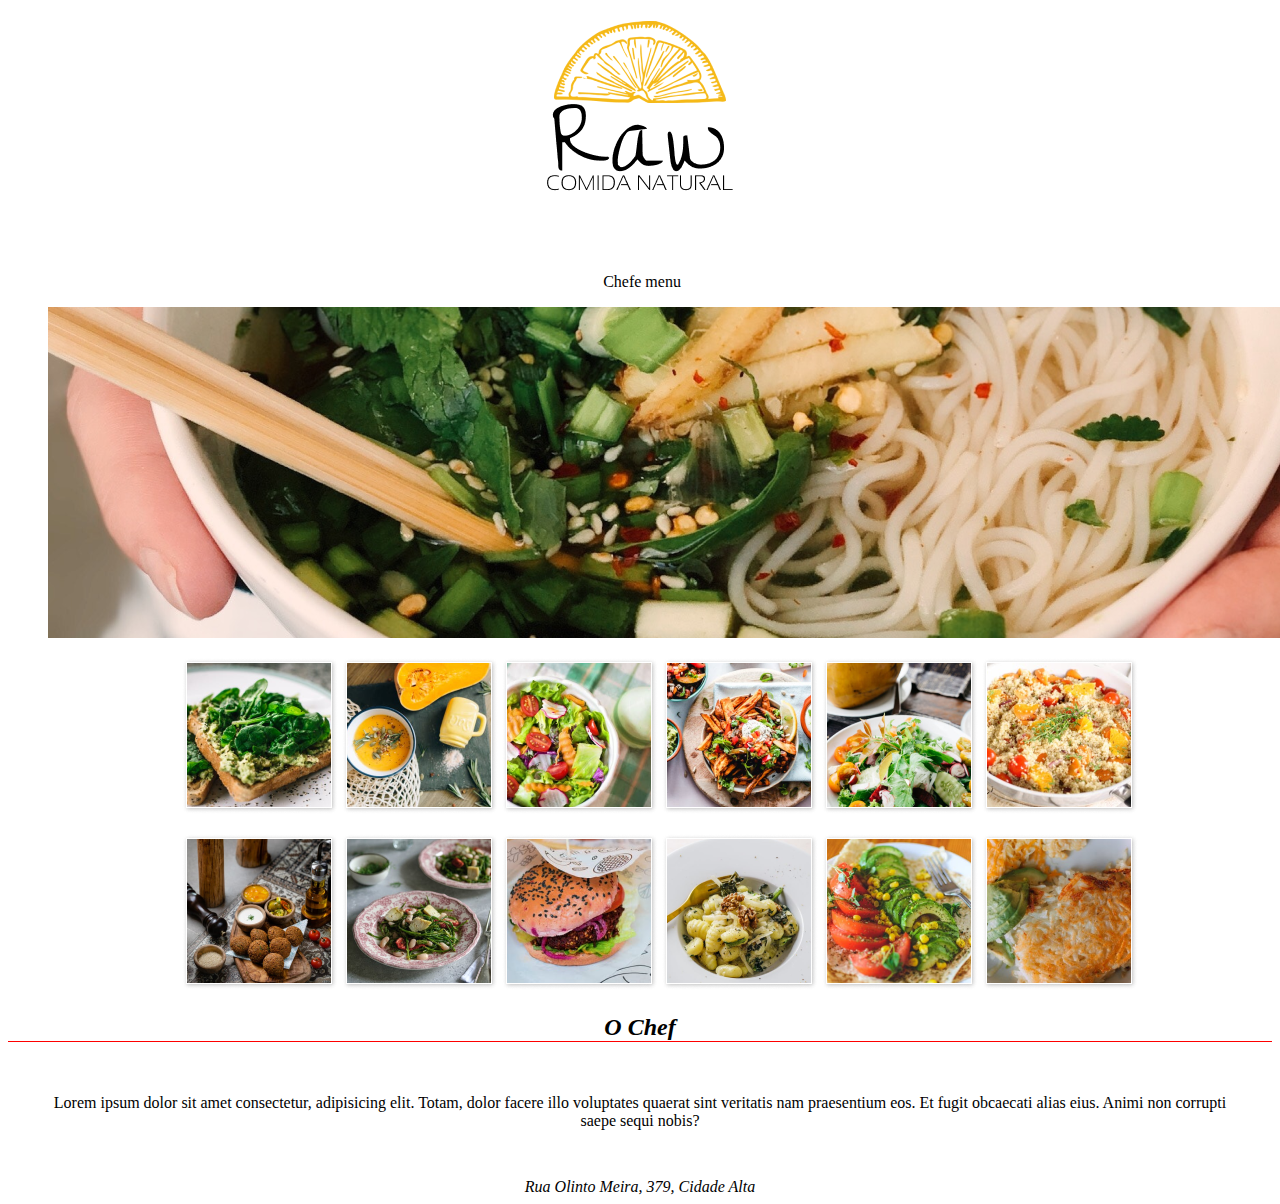
<file: index.html>
<!DOCTYPE html>
<html lang="en">
<head>
    <meta charset="UTF-8">
    <meta http-equiv="X-UA-Compatible" content="IE=edge">
    <meta name="viewport" content="width=device-width, initial-scale=1.0">
    <title>RAW</title>
    <link rel="stylesheet" href="main.css">
</head>
<body>
    <header>
       <h1><img src="logo.png" alt="logo"></h1>

        <li><a href="menu"></a></li>
       <li>Chefe</li>
       <li>menu</li></li>

    </header>

   <main><!--conteúo expecifico da pagina-->
    <article><!--mais específico ainda-->
   
    
    <figure><img src="destaque.png" alt="a"></h1></figure>
    <ul>
        <li><img src="comida1.png" alt="a"></li>
        <li><img src="comida2.png" alt="s"></li>
        <li><img src="comida3.png" alt="ds"></li>
        <li><img src="comida4.png" alt="gsr"></li>
        <li><img src="comida5.png" alt="gsr"></li>
        <li><img src="comida6.png" alt="gh"></li>
    </ul>
    <ul>
        <li><img src="comida7.png" alt="htdt"></li>
        <li><img src="comida8.png" alt="dh"></li>
        <li><img src="comida9.png" alt="hey"></li>
        <li><img src="comida10.png" alt="re"></li>
        <li><img src="comida11.png" alt="heeh"></li>
        <li><img src="comida12.png" alt="hd"></li>
    </ul>
    <h2>O Chef</h2>
    </article>
    <aside><!--conteudo relacionado com a pagina-->
    <p>
        Lorem ipsum dolor sit amet consectetur, adipisicing elit. Totam, dolor facere illo voluptates quaerat sint veritatis nam praesentium eos. Et fugit obcaecati alias eius. Animi non corrupti saepe sequi nobis?
    </p>
    </aside>

    </main>


    <address>
        Rua Olinto Meira, 379, Cidade Alta
    </address>


</body>
</html>
</file>
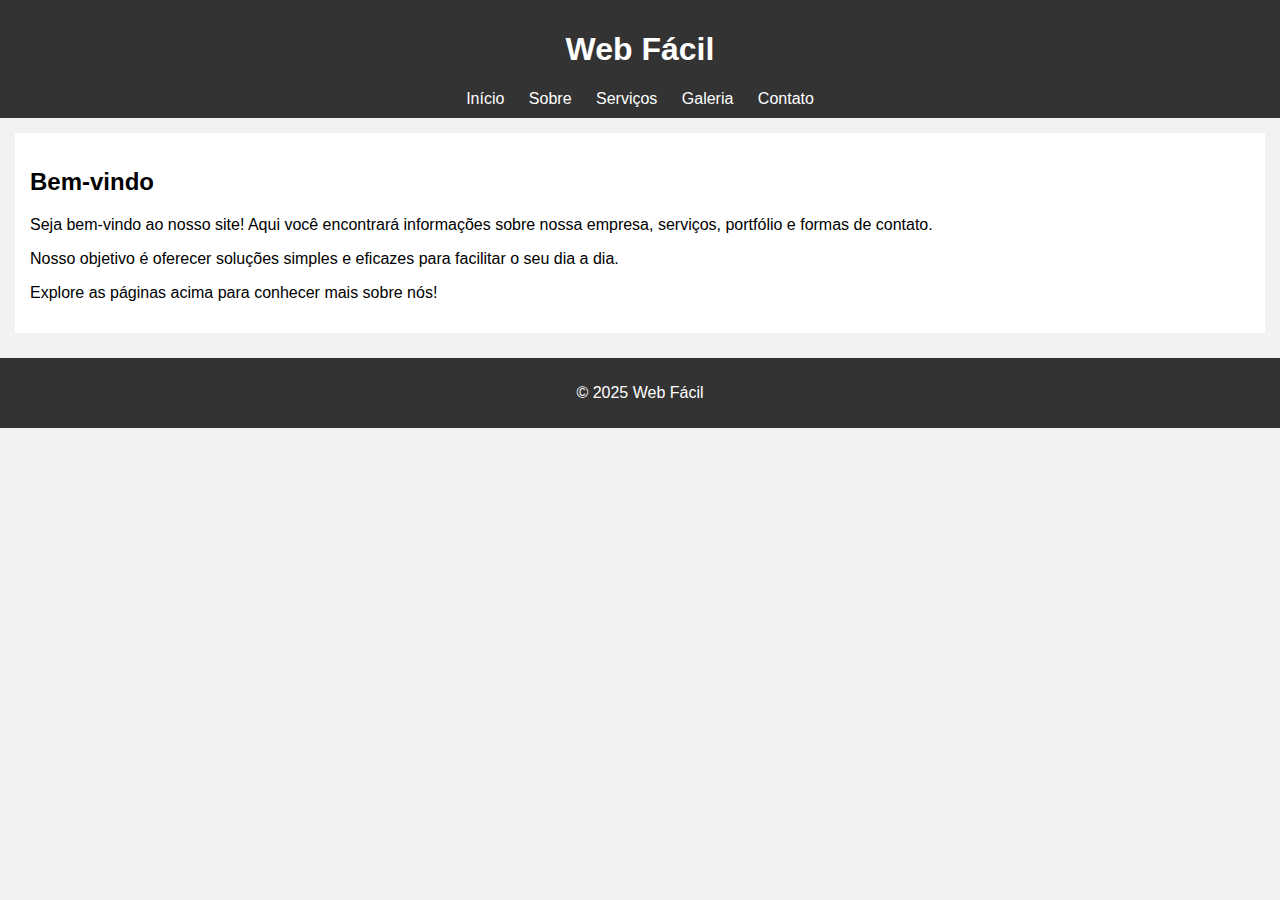
<file: projetofinal/projeto-2a/index.html>
<!doctype html>
<html lang="pt-BR">
<head>
<meta charset="utf-8">
<meta name="viewport" content="width=device-width, initial-scale=1">
<title>Web Fácil - Início</title>
<style>
  body { 
    font-family: Arial, sans-serif; 
    margin: 0; 
    padding: 0; 
    background: #f2f2f2; 
}
  header, footer { 
    background: #333; color: #fff; 
    padding: 10px; 
    text-align: center; 
}
  nav a { 
    color: #fff; 
    margin: 0 10px; 
    text-decoration: none; 
}
  main {
    padding: 15px; 
}
  article { 
    background: #fff; 
    padding: 15px; 
    margin-bottom: 10px; 
}
  .flex { 
    display: flex; 
    gap: 10px; 
}
  .flex div { 
    background: #ddd; 
    padding: 10px; flex: 1; 
}
</style>
</head>
<body>
<header>
  <h1>Web Fácil</h1>
  <nav>
    <a href="index.html">Início</a>
    <a href="sobre.html">Sobre</a>
    <a href="servicos.html">Serviços</a>
    <a href="galeria.html">Galeria</a>
    <a href="contato.html">Contato</a>
  </nav>
</header>
<main>
  <article>
    <h2>Bem-vindo</h2>
    <p>Seja bem-vindo ao nosso site! Aqui você encontrará informações sobre nossa empresa, serviços, portfólio e formas de contato.</p>
    <p>Nosso objetivo é oferecer soluções simples e eficazes para facilitar o seu dia a dia.</p>
    <p>Explore as páginas acima para conhecer mais sobre nós!</p>
  </article>
</main>
<footer>
  <p>&copy; 2025 Web Fácil</p>
</footer>
</body>
</html>
</file>
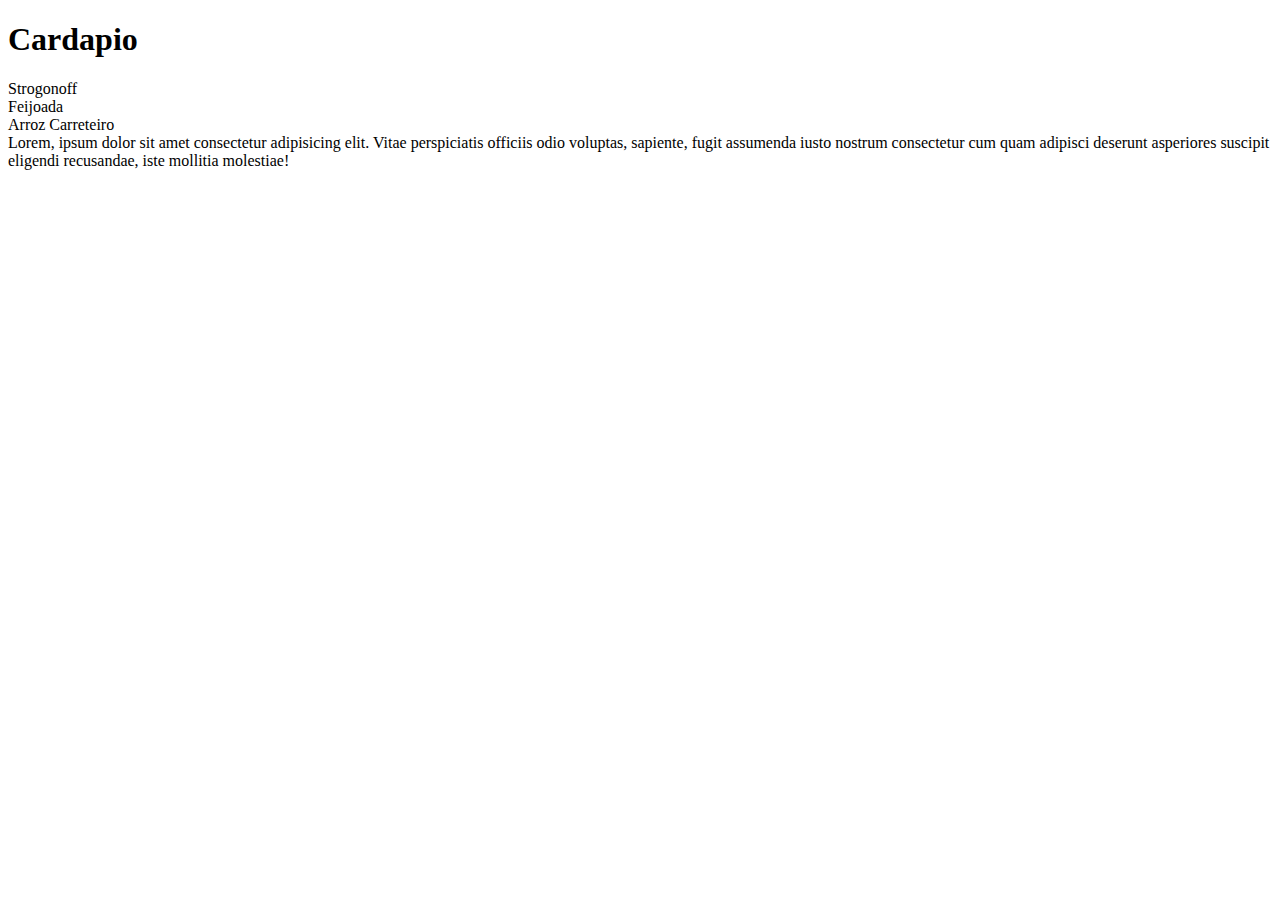
<file: cardapio.html>
<!DOCTYPE html>
<html lang="en">
<head>
    <meta charset="UTF-8">
    <meta name="viewport" content="width=, initial-scale=1.0">
    <title>Document</title>
</head>
<body>
    <header>
    <main>
            <h1>Cardapio</h1>
            <li>Strogonoff</li>
            <li>Feijoada</li>
            <li>Arroz Carreteiro</li>
    </header>
    <footer>
        Lorem, ipsum dolor sit amet consectetur adipisicing elit. Vitae perspiciatis officiis odio voluptas, sapiente, fugit assumenda iusto nostrum consectetur cum quam adipisci deserunt asperiores suscipit eligendi recusandae, iste mollitia molestiae!              
    </footer>
    </main>

</body>
</html>
</file>
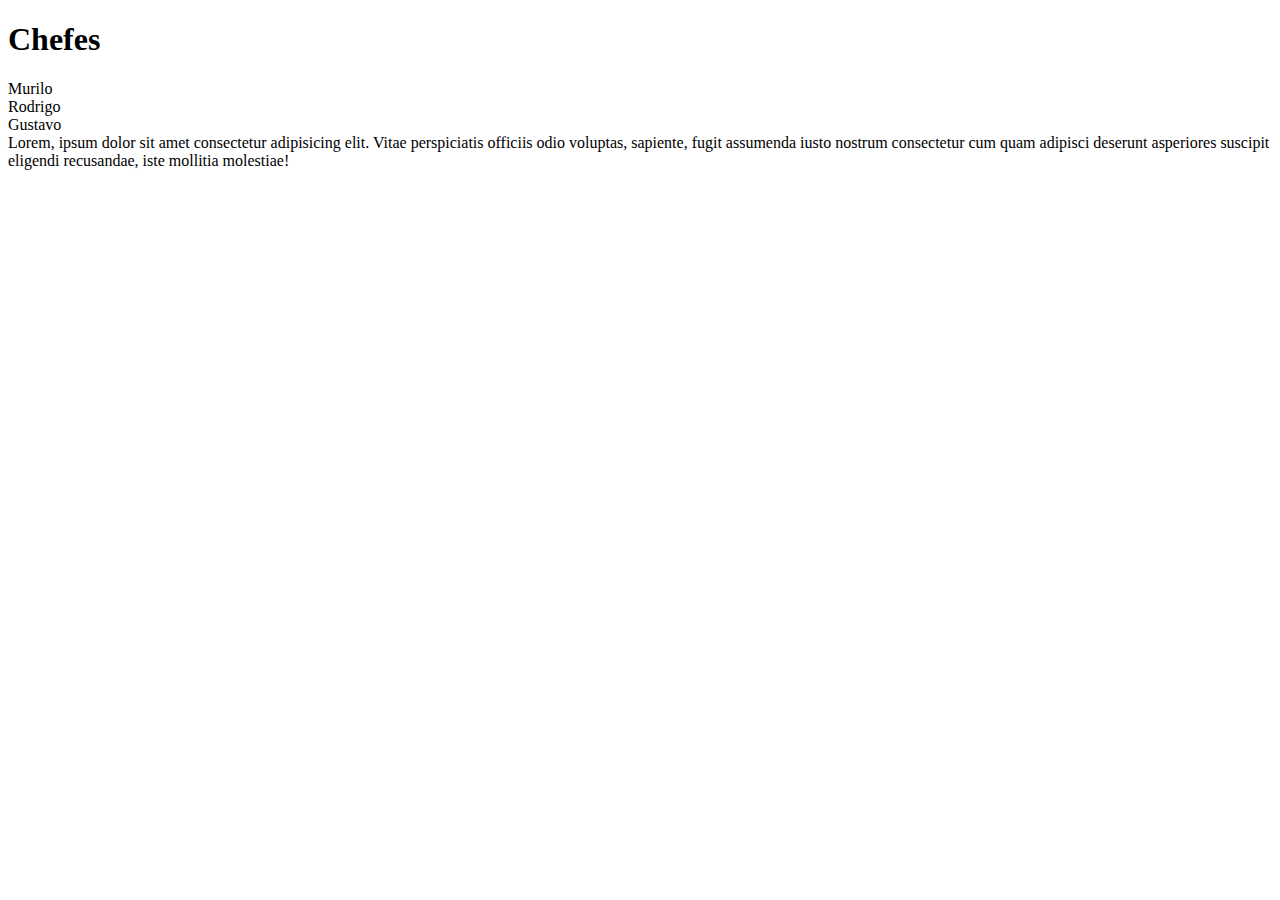
<file: chefe.html>
<!DOCTYPE html>
<html lang="en">
<head>
    <meta charset="UTF-8">
    <meta name="viewport" content="width=, initial-scale=1.0">
    <title>Document</title>
</head>
<body>
    <header>
    <main>
            <h1>Chefes</h1>
            <li>Murilo</li>
            <li>Rodrigo</li>
            <li>Gustavo</li>
    </header>
    <footer>
        Lorem, ipsum dolor sit amet consectetur adipisicing elit. Vitae perspiciatis officiis odio voluptas, sapiente, fugit assumenda iusto nostrum consectetur cum quam adipisci deserunt asperiores suscipit eligendi recusandae, iste mollitia molestiae!              
    </footer>
    </main>

</body>
</html>
</file>
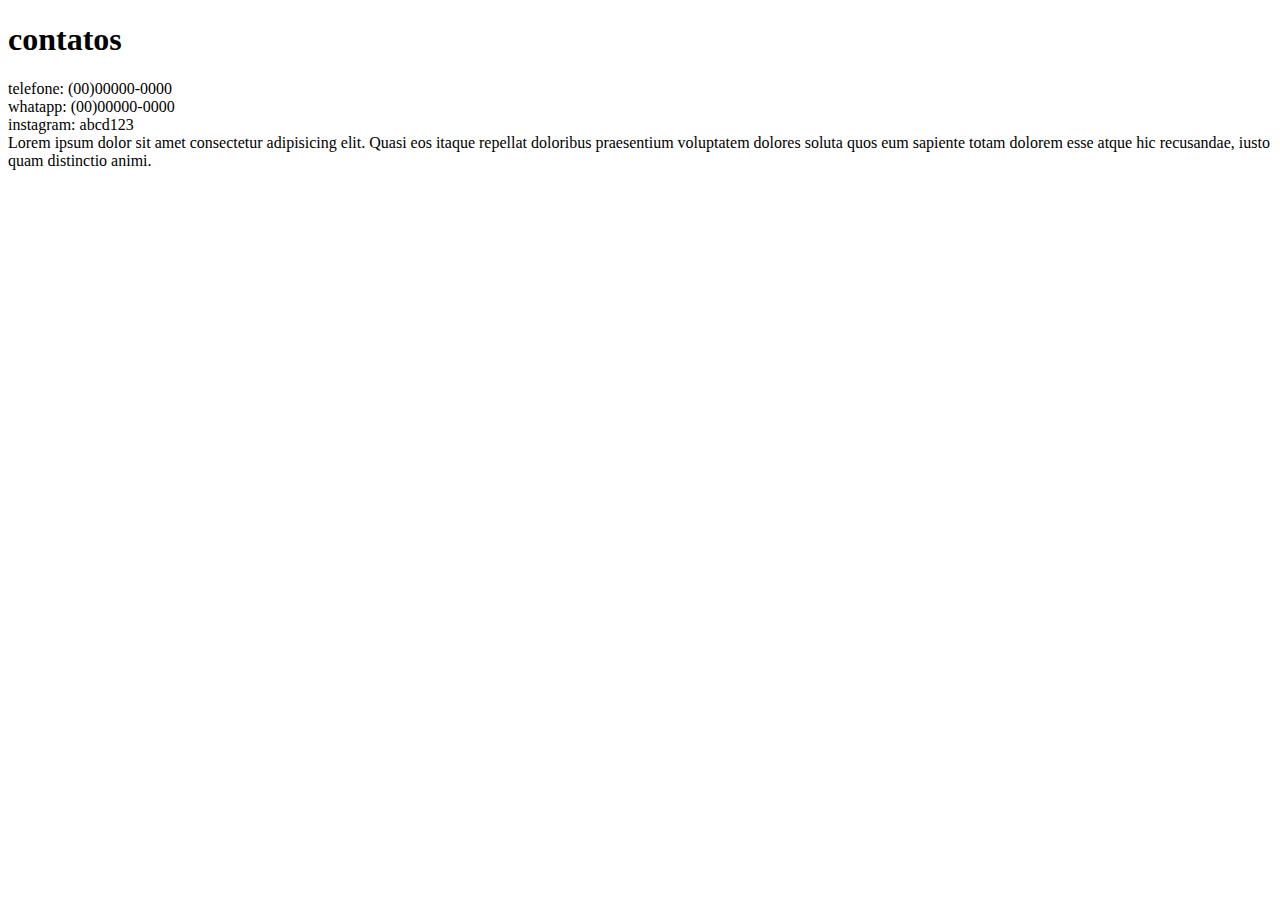
<file: contato.html>
<!DOCTYPE html>
<html lang="en">
<head>
    <meta charset="UTF-8">
    <meta name="viewport" content="width=, initial-scale=1.0">
    <title>Document</title>
</head>
<body>
    <header>
    <main>
            <h1>contatos</h1>
            <li>telefone: (00)00000-0000</li>
            <li>whatapp: (00)00000-0000</li>
            <li>instagram: abcd123</li>
    </header>
    <footer>

        
        Lorem ipsum dolor sit amet consectetur adipisicing elit. Quasi eos itaque repellat doloribus praesentium voluptatem dolores soluta quos eum sapiente totam dolorem esse atque hic recusandae, iusto quam distinctio animi.
        
    </footer>
    </main>

</body>
</html>
</file>
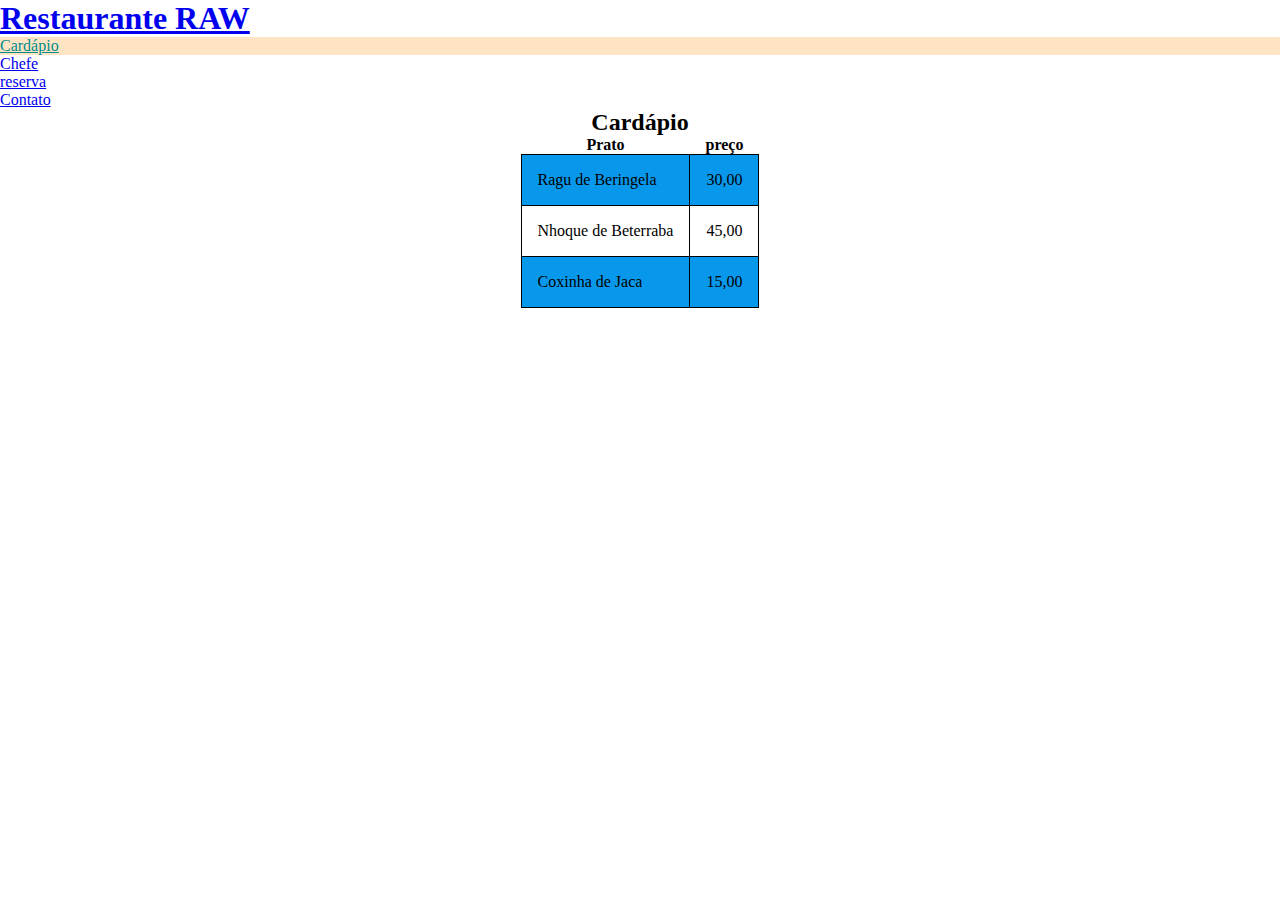
<file: aula8/cardapio.html>
<!DOCTYPE html>
<html lang="en">
<head>
    <meta charset="UTF-8">
    <meta http-equiv="X-UA-Compatible" content="IE=edge">
    <meta name="viewport" content="width=device-width, initial-scale=1.0">
    <title>restaurante - Raw</title>
    <link rel="stylesheet" href="raw.css">
</head>
<body>
    <header>
        <h1><a href="index.html">Restaurante RAW</a></h1>
        <nav>
            <ol>
                <li class="atual"><a href="cardapio.html">Cardápio </a></li>
                <li><a href="Chefe.html">Chefe </a></li>
                <li><a href="Reserva.html">reserva </a></li>
                <li><a href="contato.html">Contato </a></li>
            </ol>
        </nav>
    </header>
    <main>
        <article>

            <h2>Cardápio</h2> 
            <table>
                <tr>
                    <th>Prato</th>
                    <th>preço</th>
                </tr>
                <tr>
                    <td>Ragu de Beringela</td>
                    <td>30,00</td>
                    
                </tr>
                <tr>
                    <td>Nhoque de Beterraba</td>
                    <td>45,00</td>
                </tr>
                <tr>
                    <td>Coxinha de Jaca</td>
                    <td>15,00</td>
                </tr>
            </table>               

        </article><!--conteudo es=xpecifico da pagina interna,podem ter varios, fica dentro do main-->

      
    </main>
</body>
</html>
</file>
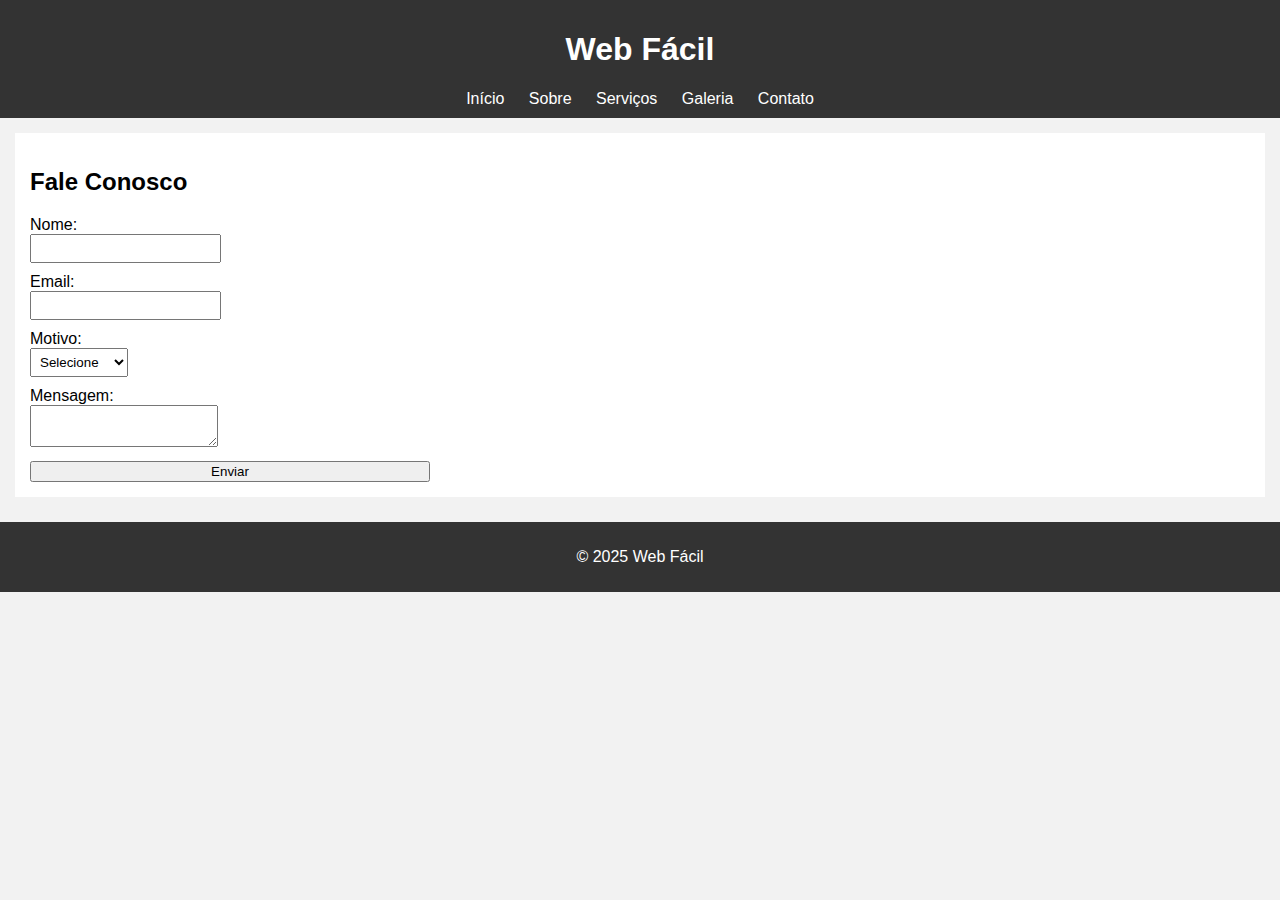
<file: projetofinal/projeto-2a/contato.html>
<!doctype html>
<html lang="pt-BR">
<head>
<meta charset="utf-8">
<meta name="viewport" content="width=device-width, initial-scale=1">
<title>Web Fácil - Contato</title>
<style>
  body { 
    font-family: Arial, sans-serif; 
    margin: 0; 
    padding: 0; 
    background: #f2f2f2; 
}
  header, footer { 
    background: #333; 
    color: #fff; padding: 10px; 
    text-align: center; 
}
  nav a { 
    color: #fff; 
    margin: 0 10px; 
    text-decoration: none; 
}
  main { 
    padding: 15px; 
}
  article { 
    background: #fff; 
    padding: 15px; 
    margin-bottom: 10px; 
}
  form { 
    display: grid; 
    gap: 10px; 
    max-width: 400px; 
}
  input, textarea, select { 
    padding: 5px; 
}
</style>
</head>
<body>
<header>
  <h1>Web Fácil</h1>
  <nav>
    <a href="index.html">Início</a>
    <a href="sobre.html">Sobre</a>
    <a href="servicos.html">Serviços</a>
    <a href="galeria.html">Galeria</a>
    <a href="contato.html">Contato</a>
  </nav>
</header>
<main>
  <article>
    <h2>Fale Conosco</h2>
    <form>
      <label>Nome:<br><input type="text" name="nome" required></label>
      <label>Email:<br><input type="email" name="email" required></label>
      <label>Motivo:<br>
        <select name="motivo" required>
          <option value="">Selecione</option>
          <option>Orçamento</option>
          <option>Suporte</option>
          <option>Outros</option>
        </select>
      </label>
      <label>Mensagem:<br><textarea name="mensagem" required></textarea></label>
      <button type="submit">Enviar</button>
    </form>
  </article>
</main>
<footer>
  <p>&copy; 2025 Web Fácil</p>
</footer>
</body>
</html>
</file>
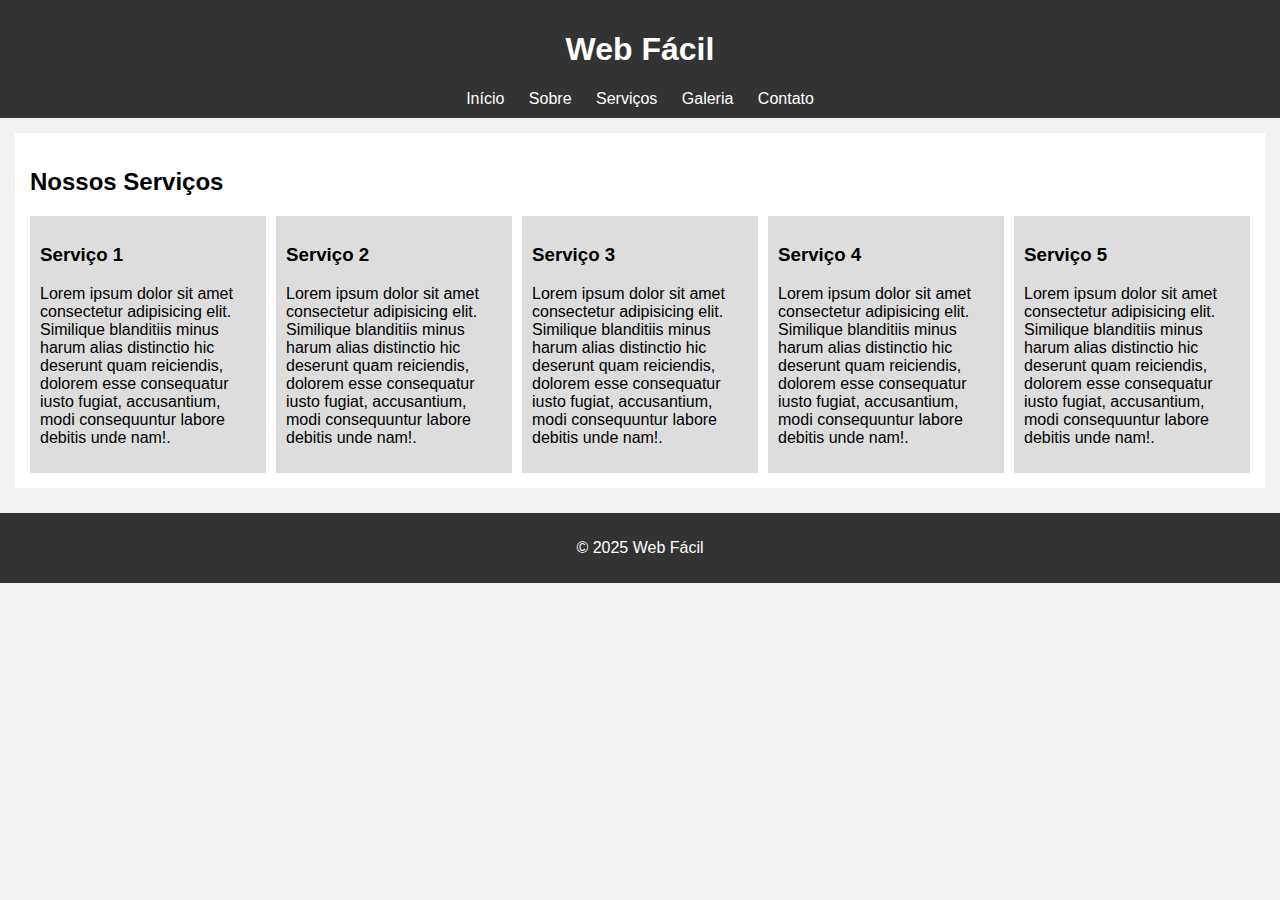
<file: projetofinal/projeto-2a/servicos.html>
<!doctype html>
<html lang="pt-BR">
<head>
<meta charset="utf-8">
<meta name="viewport" content="width=device-width, initial-scale=1">
<title>Web Fácil - Serviços</title>
<style>
  body { 
    font-family: Arial, sans-serif; 
    margin: 0; 
    padding: 0; 
    background: #f2f2f2; 
}
  header, footer { 
    background: #333; 
    color: #fff; 
    padding: 10px; 
    text-align: center; 
}
  nav a { 
    color: #fff; 
    margin: 0 10px; 
    text-decoration: none; 
}
  main { 
    padding: 15px; 
}
  article { 
    background: #fff; 
    padding: 15px; 
    margin-bottom: 10px; 
}
  .flex { 
    display: flex; 
    gap: 10px; 
    flex-wrap: wrap; 
}
  .flex div { 
    background: #ddd; 
    padding: 10px; 
    flex: 1; 
    min-width: 200px; 
    }
</style>
</head>
<body>
<header>
  <h1>Web Fácil</h1>
  <nav>
    <a href="index.html">Início</a>
    <a href="sobre.html">Sobre</a>
    <a href="servicos.html">Serviços</a>
    <a href="galeria.html">Galeria</a>
    <a href="contato.html">Contato</a>
  </nav>
</header>
<main>
  <article>
    <h2>Nossos Serviços</h2>
    <div class="flex">
      <div><h3>Serviço 1</h3><p>Lorem ipsum dolor sit amet consectetur adipisicing elit. Similique blanditiis minus harum alias distinctio hic deserunt quam reiciendis, dolorem esse consequatur iusto fugiat, accusantium, modi consequuntur labore debitis unde nam!.</p></div>
      <div><h3>Serviço 2</h3><p>Lorem ipsum dolor sit amet consectetur adipisicing elit. Similique blanditiis minus harum alias distinctio hic deserunt quam reiciendis, dolorem esse consequatur iusto fugiat, accusantium, modi consequuntur labore debitis unde nam!.</p></div>
      <div><h3>Serviço 3</h3><p>Lorem ipsum dolor sit amet consectetur adipisicing elit. Similique blanditiis minus harum alias distinctio hic deserunt quam reiciendis, dolorem esse consequatur iusto fugiat, accusantium, modi consequuntur labore debitis unde nam!.</p></div>
      <div><h3>Serviço 4</h3><p>Lorem ipsum dolor sit amet consectetur adipisicing elit. Similique blanditiis minus harum alias distinctio hic deserunt quam reiciendis, dolorem esse consequatur iusto fugiat, accusantium, modi consequuntur labore debitis unde nam!.</p></div>
      <div><h3>Serviço 5</h3><p>Lorem ipsum dolor sit amet consectetur adipisicing elit. Similique blanditiis minus harum alias distinctio hic deserunt quam reiciendis, dolorem esse consequatur iusto fugiat, accusantium, modi consequuntur labore debitis unde nam!.</p></div>
    </div>
  </article>
</main>
<footer>
  <p>&copy; 2025 Web Fácil</p>
</footer>
</body>
</html>
</file>
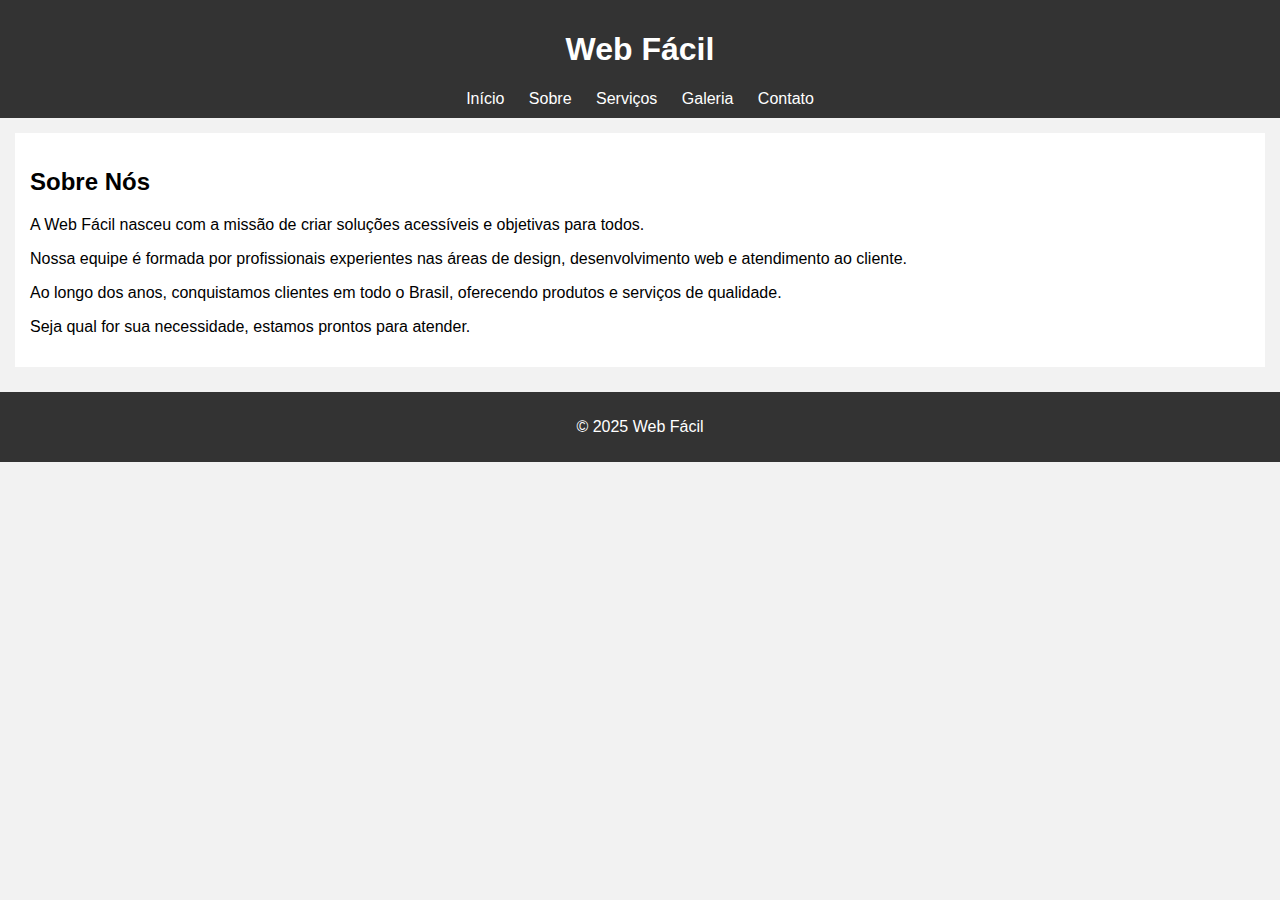
<file: projetofinal/projeto-2a/sobre.html>
<!doctype html>
<html lang="pt-BR">
<head>
<meta charset="utf-8">
<meta name="viewport" content="width=device-width, initial-scale=1">
<title>Web Fácil - Sobre</title>
<style>
  body { 
    font-family: Arial, sans-serif; 
    margin: 0; 
    padding: 0; 
    background: #f2f2f2;
}
  header, footer { 
    background: #333; 
    color: #fff; 
    padding: 10px; text-align: center; 
}
  nav a { color: #fff; 
    margin: 0 10px; 
    text-decoration: none; 
}
  main { 
    padding: 15px; 
}
  article { 
    background: #fff; 
    padding: 15px; 
    margin-bottom: 10px; 
    }
</style>
</head>
<body>
<header>
  <h1>Web Fácil</h1>
  <nav>
    <a href="index.html">Início</a>
    <a href="sobre.html">Sobre</a>
    <a href="servicos.html">Serviços</a>
    <a href="galeria.html">Galeria</a>
    <a href="contato.html">Contato</a>
  </nav>
</header>
<main>
  <article>
    <h2>Sobre Nós</h2>
    <p>A Web Fácil nasceu com a missão de criar soluções acessíveis e objetivas para todos.</p>
    <p>Nossa equipe é formada por profissionais experientes nas áreas de design, desenvolvimento web e atendimento ao cliente.</p>
    <p>Ao longo dos anos, conquistamos clientes em todo o Brasil, oferecendo produtos e serviços de qualidade.</p>
    <p>Seja qual for sua necessidade, estamos prontos para atender.</p>
  </article>
</main>
<footer>
  <p>&copy; 2025 Web Fácil</p>
</footer>
</body>
</html>
</file>
<file: main.css>
header li a{
    cursor: pointer;
}
header{
    text-align: center;
}
figure{
    margin-left: 30m;
    margin-right: 30em;
}
ul{
    text-align: center;
  
}
li{
    display: inline-block;
    list-style-type: none;
}
h2{
    text-align: center;
    font-family: Garamond, Georgia, 'Times New Roman', Times, serif;
    font-style: italic;
    font-weight: 1000000;
    border-bottom: 1px solid red;
}
address{
    text-align: center;
}
p{
    text-align: center;
}
p{padding: 2em;}
</file>
<file: aula8/raw.css>
*{
    margin: 0;
    padding: 0;
}
li.atual{
    background-color: bisque;
}
.atual{
    background-color: aqua;
}
li.atual a{
    color: darkcyan;
}
table{
    border-collapse: collapse; /*tira o espaco entre as celulas*/
    max-width: 70em;
    margin: 0 auto;
}
td,td{
    border: 1px solid black;
    padding: 1em;
}
tr:nth-child(even){
    background-color: rgb(8, 152, 235);
}
h2{
    text-align: center;
}
</file>
